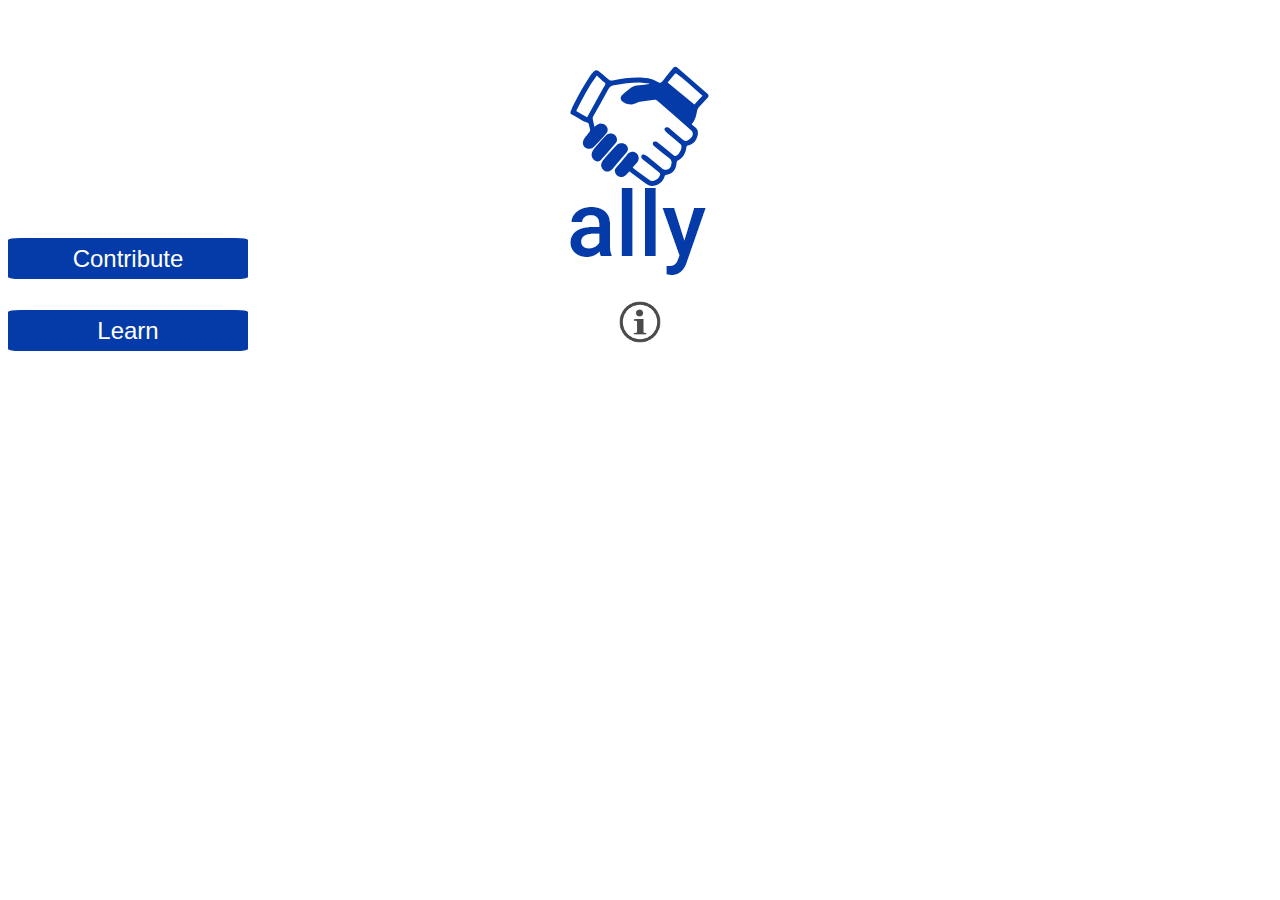
<file: web/index.html>
<!doctype html>
<html lang="en">
  <head>
    <!-- Required meta tags -->
    <meta charset="utf-8">
    <meta name="viewport" content="width=device-width, initial-scale=1, shrink-to-fit=no">

    <!-- Bootstrap CSS -->
    <link rel="stylesheet" href="https://stackpath.bootstrapcdn.com/bootstrap/4.1.1/css/bootstrap.min.css" integrity="sha384-WskhaSGFgHYWDcbwN70/dfYBj47jz9qbsMId/iRN3ewGhXQFZCSftd1LZCfmhktB" crossorigin="anonymous">
    <!-- OUR OWN CSS -->
    <link rel="stylesheet" href="stylesheets/main.css">
    <!-- font family -->
    <link href="https://fonts.googleapis.com/css?family=Roboto:300,400" rel="stylesheet">

    <title>Ally</title>
  </head>
  <meta name="viewport" content="width=device-width, initial-scale=1, shrink-to-fit=no">
  <body>

    <!-- Optional JavaScript -->
    <!-- jQuery first, then Popper.js, then Bootstrap JS -->
    <script src="https://code.jquery.com/jquery-3.3.1.slim.min.js" integrity="sha384-q8i/X+965DzO0rT7abK41JStQIAqVgRVzpbzo5smXKp4YfRvH+8abtTE1Pi6jizo" crossorigin="anonymous"></script>
    <script src="https://cdnjs.cloudflare.com/ajax/libs/popper.js/1.14.3/umd/popper.min.js" integrity="sha384-ZMP7rVo3mIykV+2+9J3UJ46jBk0WLaUAdn689aCwoqbBJiSnjAK/l8WvCWPIPm49" crossorigin="anonymous"></script>
    <script src="https://stackpath.bootstrapcdn.com/bootstrap/4.1.1/js/bootstrap.min.js" integrity="sha384-smHYKdLADwkXOn1EmN1qk/HfnUcbVRZyYmZ4qpPea6sjB/pTJ0euyQp0Mk8ck+5T" crossorigin="anonymous"></script>

 <div class="row" id="Logo">
<div class="col"> </div>
    <div class="col">
    <img src="images/AllyLogo.png">
    </div>
    <div class="col"> </div>
    </div>

 <div class="row" id="Logo">
<div class="col"> </div>
    <div class="col" id="infoIcon">
   <a href="Info.html"> <img src="images/infoIcon.png"></a>
    </div>
    <div class="col"> </div>
    </div>
    


 <div class="row">
    <div class="col">
    </div>
    <div class="col">
    <a href="Contribute.html"><button class="button">Contribute</button></a>
    </div>
    <div class = "col">
    </div>
</div>

 <div class="row">
    <div class="col">
    </div>
    <div class="col">
   <a href="LearnMenu.html"> <button class="button">Learn</button> </a>
    </div>
    <div class = "col">
    </div>
</div>


  </body>
</html>
</file>
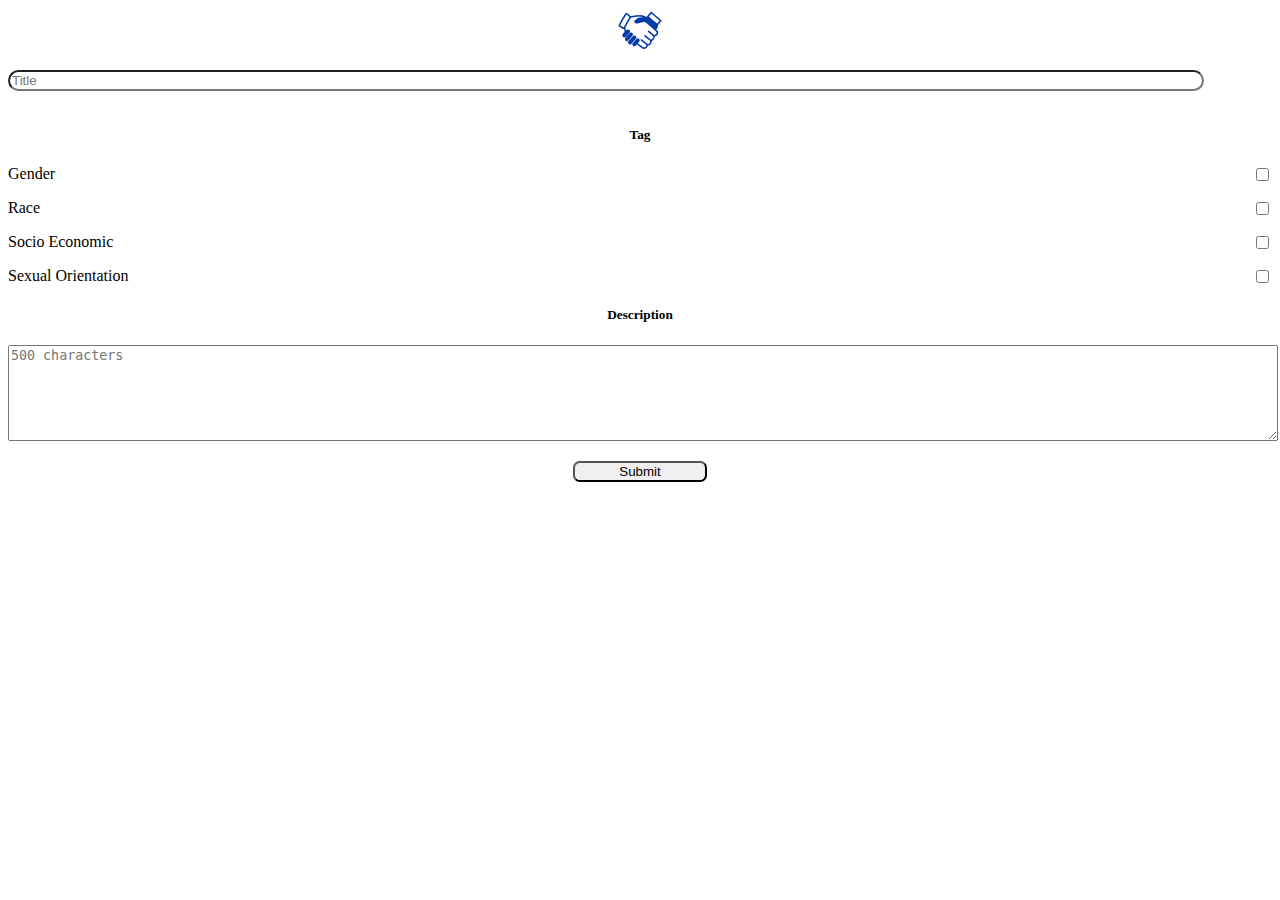
<file: web/Contribute.html>
<!doctype html>
<html lang="en">
  <head>
    <!-- Required meta tags -->
    <meta charset="utf-8">
    <meta name="viewport" content="width=device-width, initial-scale=1, shrink-to-fit=no">

    <!-- Bootstrap CSS -->
    <link rel="stylesheet" href="https://stackpath.bootstrapcdn.com/bootstrap/4.1.1/css/bootstrap.min.css" integrity="sha384-WskhaSGFgHYWDcbwN70/dfYBj47jz9qbsMId/iRN3ewGhXQFZCSftd1LZCfmhktB" crossorigin="anonymous">
    <!-- OUR OWN CSS -->
    <link rel="stylesheet" href="stylesheets/main.css">
    <!-- font family -->
    <link href="https://fonts.googleapis.com/css?family=Roboto:300,400" rel="stylesheet">

    <title>Ally</title>
  </head>
  <meta name="viewport" content="width=device-width, initial-scale=1, shrink-to-fit=no">
  <body>

    <!-- Optional JavaScript -->
    <!-- jQuery first, then Popper.js, then Bootstrap JS -->
    <script src="https://code.jquery.com/jquery-3.3.1.slim.min.js" integrity="sha384-q8i/X+965DzO0rT7abK41JStQIAqVgRVzpbzo5smXKp4YfRvH+8abtTE1Pi6jizo" crossorigin="anonymous"></script>
    <script src="https://cdnjs.cloudflare.com/ajax/libs/popper.js/1.14.3/umd/popper.min.js" integrity="sha384-ZMP7rVo3mIykV+2+9J3UJ46jBk0WLaUAdn689aCwoqbBJiSnjAK/l8WvCWPIPm49" crossorigin="anonymous"></script>
    <script src="https://stackpath.bootstrapcdn.com/bootstrap/4.1.1/js/bootstrap.min.js" integrity="sha384-smHYKdLADwkXOn1EmN1qk/HfnUcbVRZyYmZ4qpPea6sjB/pTJ0euyQp0Mk8ck+5T" crossorigin="anonymous"></script>

    <div class="container-fluid" id="topBarContainerCont">
   <a href="index.html"> <img src="images/AllyHandsWhite.png" id="topBarImg"> </a>
    </div>
<div class="container-fluid">
  <form id="contributeForm" action="DisplayResults.html" method="post">
      <input type="text" id="titleInput" name="Title" placeholder="Title"><br>
      <h5> Tag</h5>
     
    <p> Gender<input type="checkbox" name="gender" value="gender"/> </p>
    
    <p> Race<input type="checkbox" name="race" value="race"/><p>
 
    <p> Socio Economic<input type="checkbox" name="socio economic" value="socio economic"/></p>
     
      <p>Sexual Orientation<input type="checkbox" name="gender" value="gender"/></p>
  
          <h5> Description </h5>
          <textarea rows="6" cols="30" placeholder="500 characters"></textarea>
          <p></p>
          <button type="submit">Submit</button>
        </div>
    </form>
</div>
  </body>
</html>
</file>
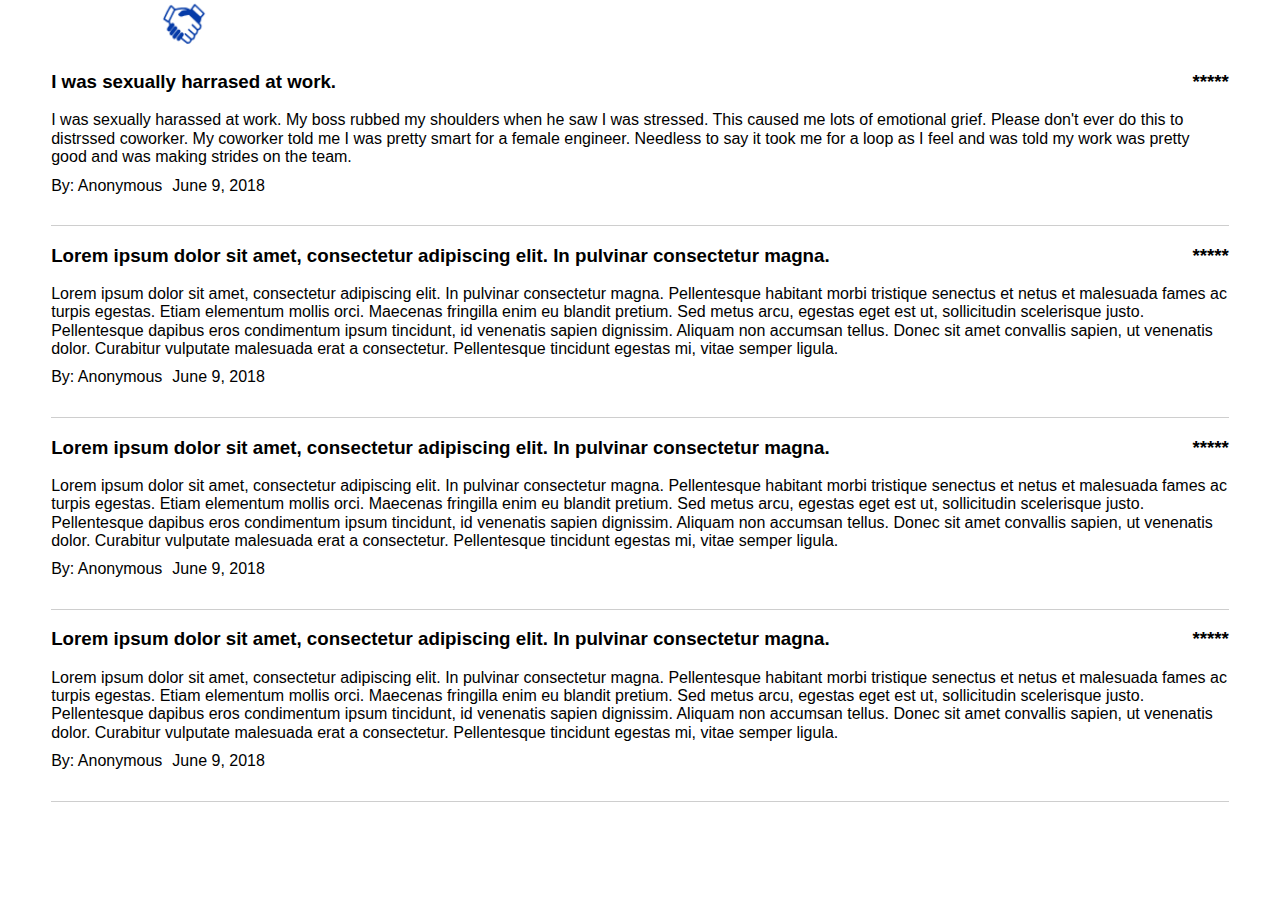
<file: web/DisplayResults.html>
<!doctype html>
<html lang="en">
  <head>
    <meta charset="utf-8">
    <meta name="viewport" content="width=device-width, initial-scale=1.0">
    <link rel="stylesheet" href="listing-css/normalize.css">
    <link rel="stylesheet" href="listing-css/styles.css">
    
    </head>
    <div class="container-fluid" style="width:100%;" id="topBarContainerCont">
   <a href="index.html"> <img src="images/AllyHandsWhite.png" id="topBarImg" style="height: 3em; width: 3em; margin-left: 10em;"> </a>
    </div>
    
    <div class="row">
      <article class="user-post col-4">
        <div class="post-header row">
          <h3 class="post-title">I was sexually harrased at work.</h3>
          <h3 class="post-rating">*****</h3>
        </div>
        <p class="post-text">I was sexually harassed at work. My boss rubbed my shoulders
when he saw I was stressed. This caused me lots of emotional
grief. Please don't ever do this to distrssed coworker.


My coworker told me I was pretty smart for a female engineer. 
Needless to say it took me for a loop as I feel and was told my work
was pretty good and was making strides on the team.</p>
        <div class="post-footer row">
            <span class="post-user">By: Anonymous</span>
            <div><span class="post-date">June 9, 2018</span></div>
          </div>
      </article>
      <article class="user-post col-4">
          <div class="post-header row">
            <h3 class="post-title">Lorem ipsum dolor sit amet, consectetur adipiscing elit. In pulvinar consectetur magna.</h3>
            <h3 class="post-rating">*****</h3>
          </div>
          <p class="post-text">Lorem ipsum dolor sit amet, consectetur adipiscing elit. In pulvinar consectetur magna. Pellentesque habitant morbi tristique senectus et netus et malesuada fames ac turpis egestas. Etiam elementum mollis orci. Maecenas fringilla enim eu blandit pretium. Sed metus arcu, egestas eget est ut, sollicitudin scelerisque justo. Pellentesque dapibus eros condimentum ipsum tincidunt, id venenatis sapien dignissim. Aliquam non accumsan tellus. Donec sit amet convallis sapien, ut venenatis dolor. Curabitur vulputate malesuada erat a consectetur. Pellentesque tincidunt egestas mi, vitae semper ligula.</p>
          <div class="post-footer row">
              <span class="post-user">By: Anonymous</span>
              <div><span class="post-date">June 9, 2018</span></div>
            </div>
        </article>
        <article class="user-post col-4">
            <div class="post-header row">
              <h3 class="post-title">Lorem ipsum dolor sit amet, consectetur adipiscing elit. In pulvinar consectetur magna.</h3>
              <h3 class="post-rating">*****</h3>
            </div>
            <p class="post-text">Lorem ipsum dolor sit amet, consectetur adipiscing elit. In pulvinar consectetur magna. Pellentesque habitant morbi tristique senectus et netus et malesuada fames ac turpis egestas. Etiam elementum mollis orci. Maecenas fringilla enim eu blandit pretium. Sed metus arcu, egestas eget est ut, sollicitudin scelerisque justo. Pellentesque dapibus eros condimentum ipsum tincidunt, id venenatis sapien dignissim. Aliquam non accumsan tellus. Donec sit amet convallis sapien, ut venenatis dolor. Curabitur vulputate malesuada erat a consectetur. Pellentesque tincidunt egestas mi, vitae semper ligula.</p>
            <div class="post-footer row">
                <span class="post-user">By: Anonymous</span>
                <div><span class="post-date">June 9, 2018</span></div>
              </div>
          </article>
          <article class="user-post col-4">
              <div class="post-header row">
                <h3 class="post-title">Lorem ipsum dolor sit amet, consectetur adipiscing elit. In pulvinar consectetur magna.</h3>
                <h3 class="post-rating">*****</h3>
              </div>
              <p class="post-text">Lorem ipsum dolor sit amet, consectetur adipiscing elit. In pulvinar consectetur magna. Pellentesque habitant morbi tristique senectus et netus et malesuada fames ac turpis egestas. Etiam elementum mollis orci. Maecenas fringilla enim eu blandit pretium. Sed metus arcu, egestas eget est ut, sollicitudin scelerisque justo. Pellentesque dapibus eros condimentum ipsum tincidunt, id venenatis sapien dignissim. Aliquam non accumsan tellus. Donec sit amet convallis sapien, ut venenatis dolor. Curabitur vulputate malesuada erat a consectetur. Pellentesque tincidunt egestas mi, vitae semper ligula.</p>
              <div class="post-footer row">
                  <span class="post-user">By: Anonymous</span>
                  <div><span class="post-date">June 9, 2018</span></div>
                </div>
            </article>
    </div>
  </body>
</html>
</file>
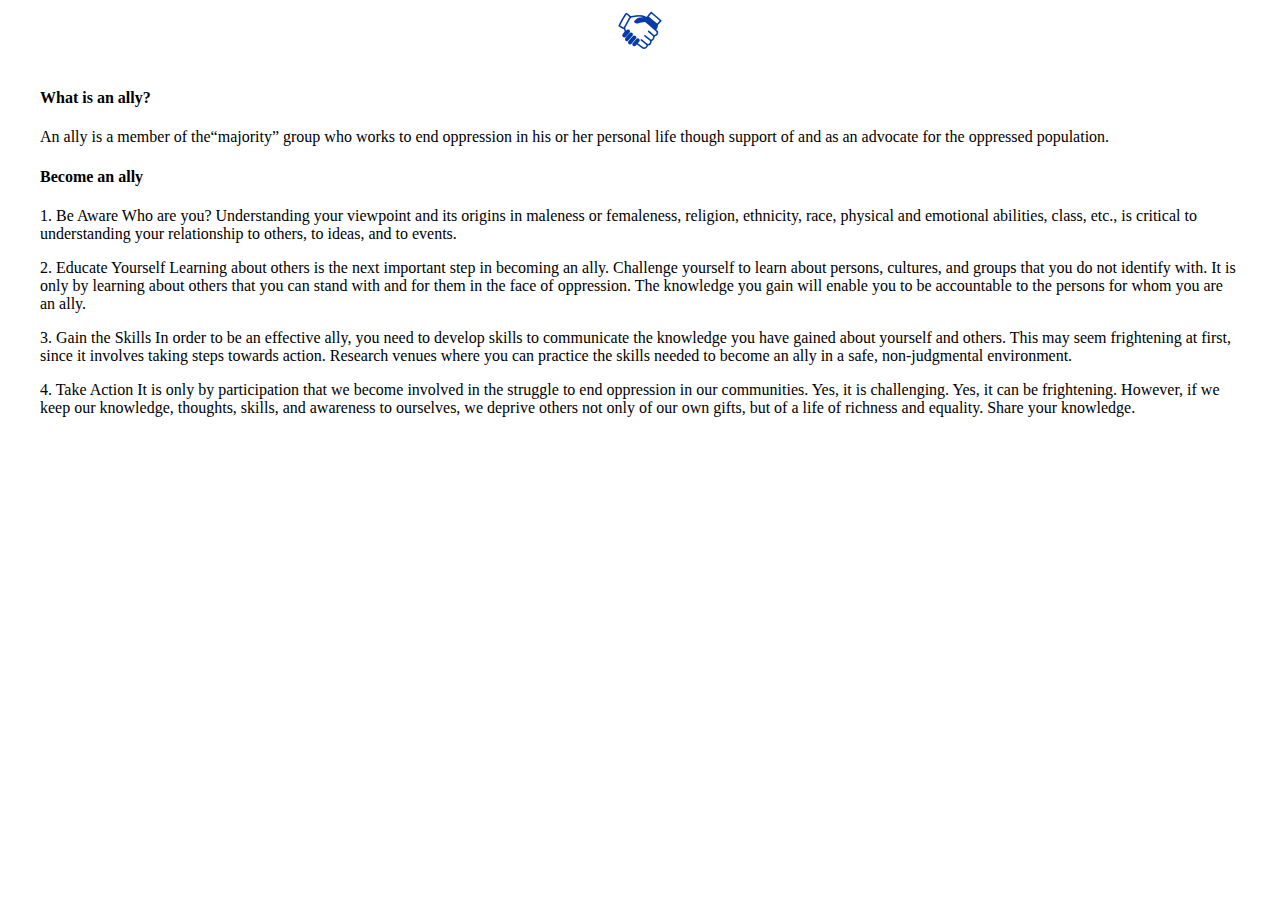
<file: web/Info.html>
<!doctype html>
<html lang="en">
  <head>
    <!-- Required meta tags -->
    <meta charset="utf-8">
    <meta name="viewport" content="width=device-width, initial-scale=1, shrink-to-fit=no">

    <!-- Bootstrap CSS -->
    <link rel="stylesheet" href="https://stackpath.bootstrapcdn.com/bootstrap/4.1.1/css/bootstrap.min.css" integrity="sha384-WskhaSGFgHYWDcbwN70/dfYBj47jz9qbsMId/iRN3ewGhXQFZCSftd1LZCfmhktB" crossorigin="anonymous">
    <!-- OUR OWN CSS -->
    <link rel="stylesheet" href="stylesheets/main.css">
    <!-- font family -->
    <link href="https://fonts.googleapis.com/css?family=Roboto:300,400" rel="stylesheet">

    <title>Ally</title>
  </head>
  <meta name="viewport" content="width=device-width, initial-scale=1, shrink-to-fit=no">
  <body>

    <!-- Optional JavaScript -->
    <!-- jQuery first, then Popper.js, then Bootstrap JS -->
    <script src="https://code.jquery.com/jquery-3.3.1.slim.min.js" integrity="sha384-q8i/X+965DzO0rT7abK41JStQIAqVgRVzpbzo5smXKp4YfRvH+8abtTE1Pi6jizo" crossorigin="anonymous"></script>
    <script src="https://cdnjs.cloudflare.com/ajax/libs/popper.js/1.14.3/umd/popper.min.js" integrity="sha384-ZMP7rVo3mIykV+2+9J3UJ46jBk0WLaUAdn689aCwoqbBJiSnjAK/l8WvCWPIPm49" crossorigin="anonymous"></script>
    <script src="https://stackpath.bootstrapcdn.com/bootstrap/4.1.1/js/bootstrap.min.js" integrity="sha384-smHYKdLADwkXOn1EmN1qk/HfnUcbVRZyYmZ4qpPea6sjB/pTJ0euyQp0Mk8ck+5T" crossorigin="anonymous"></script>

    <div class="container-fluid" id="topBarContainerCont">
   <a href="index.html"> <img src="images/AllyHandsWhite.png" id="topBarImg"> </a>
    </div>
    <div class= "blockText">
    <h4> What is an ally? </h4>
    <p>
    An ally is a member of the“majority” group who works to end oppression in his or her personal life though support of and as an advocate for the oppressed population. 
    </p>
    <h4> Become an ally </h4>
    <p>
1. Be Aware Who are you? Understanding your viewpoint and its origins in maleness or femaleness, religion, ethnicity, race, physical and emotional abilities, class, etc., is critical to understanding your relationship to others, to ideas, and to events. 
</p>
<p>
2. Educate Yourself Learning about others is the next important step in becoming an ally. Challenge yourself to learn about persons, cultures, and groups that you do not identify with. It is only by learning about others that you can stand with and for them in the face of oppression. The knowledge you gain will enable you to be accountable to the persons for whom you are an ally.
</p>
<p>
3. Gain the Skills In order to be an effective ally, you need to develop skills to communicate the knowledge you have gained about yourself and others. This may seem frightening at first, since it involves taking steps towards action. Research venues where you can practice the skills needed to become an ally in a safe, non-judgmental environment. 
</p>
<p>
4.  Take Action It is only by participation that we become involved in the struggle to end oppression in our communities. Yes, it is challenging. Yes, it can be frightening. However, if we keep our knowledge, thoughts, skills, and awareness to ourselves, we deprive others not only of our own gifts, but of a life of richness and equality. Share your knowledge.
</p>
</div>
  </body>
</html>
</file>
<file: web/stylesheets/main.css>
.jumbotron {
  background: #532F8C;
  color: white;
  padding-bottom: 80px;
}
.jumbotron .btn-primary {
  background: #845ac7;
  border-color: #845ac7;
}
.jumbotron .btn-primary:hover {
  background: #7646c1;
}
.jumbotron p {
  color: #d9ccee;
  max-width: 75%;
  margin: 1em auto 2em;
}
.jumbotron h1 {
  font-size: 40px;
}
.navbar + .jumbotron {
  margin-top: -20px;
}
.jumbotron .lang-logo {
  display: block;
  background: #B01302;
  border-radius: 50%;
  overflow: hidden;
  width: 100px;
  height: 100px;
  margin: auto;
  border: 2px solid white;
}
.jumbotron .lang-logo img {
  max-width: 100%;
}

#Logo {
 margin-top: 4em;   
 margin-bottom: 1em;
width: 100%;
margin-left: auto;
margin-right: auto;
text-align: center;
}

.button {
        background-color: #053ba8;
    border: none;
    color: white;
    text-align: center;
    text-decoration: none;
    display: inline-block;
    font-size: 1.5em;
    cursor: pointer;
    border-radius: 5%;
    width: 10em;
    height: 1.7em;
    margin-top: 1.3em;
    font-family: Roboto:300;
    margin-left: auto;
    margin-right: auto;
}

#topBarContainer{
 background-color: #053ba8; 
 text-align: center;
}
#topBarContainerCont{
 background-color: #FFFFFF; 
 text-align: center;
}

#topBarImg{
margin: 0 auto;
display: inline-block;
}
#infoIcon{
margin-top: -3em;
margin-bottom: -10em;
}

.blockText{
 margin: 2em 2em 2em 2em; 
}

#contributeForm{
 border: 1px black;  
}

#contributeForm h5 {
 text-align: center; 
}
#contributeForm textarea {
 width: 100%;
}

button {
 margin: 0 auto;
 display: block;   
 width: 10em;
 border-radius: .5em;
}

input[type=checkbox] {
  vertical-align: middle;
  float: right;
}

#titleInput{
    margin-top: 1em;
    margin-bottom: 1em;
 border-radius: .8em;   
 width: 94%;
}
</file>
<file: web/listing-css/styles.css>
/* Border box declaration 
https://www.paulirish.com/2012/box-sizing-border-box-ftw/ */
html {
    box-sizing: border-box;
  }
  /* inherit border-box on all elements in the universe and before and after
   */
  *, 
  *:before, 
  *:after {
    box-sizing: inherit;
  }
  
  body {
      font-family: Arial, Geneva, sans-serif;
  }
  a {
      color: #2772B0;
  }
  .wrapper {
      width: 97%;
      max-width: 1200px;
      margin: 0 auto;
      float: none;
      background-color: #fff;
  }
  
  div img {
      width: 100%;
      max-width: 250px; 
  }

  .post-footer{
    margin-top: 10px;
    padding-bottom: 30px;
    border-bottom: 1px solid #cecece;
}

    .top-nav{
        height: 50px;
        background-color: #00ff00;
        min-height: 1px;
        vertical-align: middle;
        display:flex;
        flex-flow: row wrap;
        align-items: center;
        justify-content: stretch;
    }

    .top-nav{
        height: 50px;
        background-color: #00ff00;
        min-height: 1px;
        vertical-align: middle;
        display:flex;
        flex-flow: row wrap;
        align-items: center;
        justify-content: stretch;
    }

    
  
  /* grid system -- mobile first! */
  .row::after {
      content: "";
      display: table;
      clear: both;
  }
  
  [class*='col-']{
      width: 92%;
      margin-left: 4%;
      margin-right: 4%;
      min-height: 1px;
  }

  .post-header{
    width: 100%;
   
    min-height: 1px;
    }
  
  /* .col-1-2, 
  .col-1-4 {
      background-color: #ffc;
  }
  .col-2 {
      background-color: #fcf;
  }
  .col-3 {
      background-color: #cff;
  }
  .col-4 {
      background-color: #ccf;
  } */
  
  /* Tablet Landscape Screen Sizes */
  @media only screen and (min-width: 480px)  {
      [class*='col-']{
          margin-right: 0;
          min-height:1px;
          float: left;  
      }
  
      .col-1-2, .col-2{
          width: 44%;
      }
  
      .col-3, .col-4{
          width: 92%;
      }
  
      
  }
  /* Desktop screen Sizes */
  @media only screen and (min-width: 768px) {
      .col-1-2, .col-1-4{
          width: 20%;
      }
  
      .col-2{
          width: 44%;
      }
  
      .col-3{
          width: 68%;
      }
  
      .col-4{
          width: 92%;
      }

      .post-title{
        margin-right: 0;
        min-height:1px;
        width: 95%;
        float: left;
      }

      .post-rating{
        margin-right: 0;
        min-height:1px;
        width: auto;
        float: right;
        text-align: right;
      }

      .post-user{
        margin-right: 0;
        min-height:1px;
        float: left;
    }

    .post-date{
        margin-left: 10px;
        min-height:1px;
        float: left;
    }
    .post-footer{
        margin-top: 10px;
    }

    .top-nav-welcome{
      text-align: right;
    }

    .top-nav-menu{
        width: 44%;
    }
  }

  .post-text{
      margin: 0;
  }



  /* // slidebar */

  .sidebar {
    position: fixed;
    top: 56px;
    bottom: 0;
    width: 300px;
    background-color: #fafafa;
  }
  
  #sidebar-main {
    top: 56px;
  }
  
  .sidebar.right {
    right: -300px;
    text-align: right;
  }
  
  .sidebar.left {
    left: -300px;
  }
  
  .sidebar a {
    text-decoration: none;
    display: block;
  }
  
  .sidebar .wrapper {
    position: relative;
    height: 100%;
    width: 100%;
    padding: 1em;
    padding-top: 1.5em;
    overflow-y: auto;
  
    -webkit-box-sizig: border-box
    -moz-box-sizing: border-box;
    box-sizing: border-box;
  }
  
  .sidebar nav {
    margin-bottom: 24px;
  }
  
  .sidebar nav ul {
    list-style-type: none;
    margin: 0;
    padding: 0px;
  }
  
  .sidebar nav ul li {
    padding: 8px 0;
    margin: 4px 0;
  }
  
  .sidebar nav ul li.title {
    font-weight: bold;
  }
</file>
